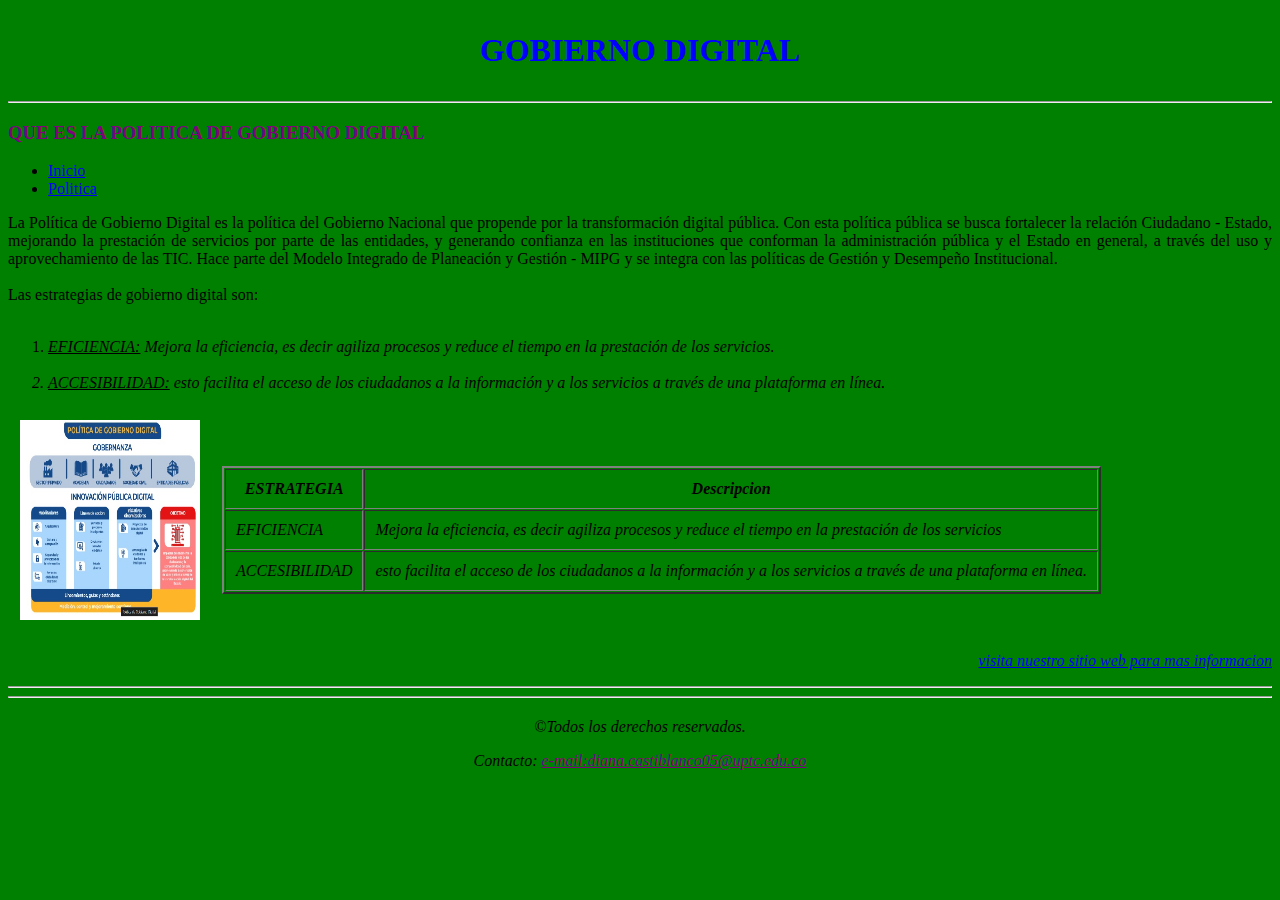
<file: index.html>
<!DOCTYPE html>
<html>
<head>
  <title>GOBIERNO DIGITAL</title> 
<link rel="stylesheet" href="style.css">
</head>
<body>
  <h1 class="titulo">
    <p align="center" ><b style= "color:BLUE">GOBIERNO DIGITAL</b></p>
  </h1><hr>
  <h3>
   <p align="left" ><b style= "color:purple">QUE ES LA POLITICA DE GOBIERNO DIGITAL</b></p>
  </h3>
    <ul>
       <li>
        <a href="index.html">Inicio</a>
       </li>
       <li>
         <a href="objetivo.html">Politica</a>
        </li>
    </ul>
  <p align="justify">La Política de Gobierno Digital es la política del Gobierno Nacional que propende por la transformación digital pública. Con esta política pública se busca fortalecer la relación Ciudadano - Estado, mejorando la prestación de servicios por parte de las entidades, y generando confianza en las instituciones que conforman la administración pública y el Estado en general, a través del uso y aprovechamiento de las TIC. Hace parte del Modelo Integrado de Planeación y Gestión - MIPG y se integra con las políticas de Gestión y Desempeño Institucional.<br><br>
  Las estrategias de gobierno digital son:<br><br>
  <ol>
    <li><em><u>EFICIENCIA:</i></u> Mejora la eficiencia, es decir agiliza procesos
     y reduce el tiempo en la prestación de los servicios.</li><br>
    <li><i><u>ACCESIBILIDAD:</i></u> esto facilita el acceso de los ciudadanos a 
    la   información y a los servicios a través de una plataforma en línea.</li>
    </ol>      
  </p>
  <table border="0" cellpadding="10">
      <tr>
	<td>
          <img src="GD.jpg" alt="Gobierno digital" width="180" height="200">
	</td>
    <td>  
     <p align="center">
     <table border="2" cellpadding="10" cellspacing="1">
      <tr>
	<th>ESTRATEGIA</th>
	<th>Descripcion</th>
      </tr> 
      <tr>
        <td>EFICIENCIA</td>
       	<td>Mejora la eficiencia, es decir agiliza procesos y   reduce el tiempo
        en la prestación de los servicios</td>
      </tr>	
      <tr>
        <td>ACCESIBILIDAD</td>
       	<td>esto facilita el acceso de los ciudadanos a la   información y a los 
        servicios a través de una plataforma en línea.</td>
       </tr>
     </table>
     </td>
     </tr>
   </table>
  </p>
  <p align="right">  
    <a href="https://gobiernodigital.mintic.gov.co/portal/Politica-de-Gobierno-Digital/" target="_blak">visita nuestro sitio web para mas informacion</a>
  </p><hr><hr>
   <footer style="text-align:center; color white; margin-top:20px"> 
        <p>&copy;Todos los derechos reservados.</p>
        <p>Contacto: <a href="mailto:diana.castiblanco05@uptc.edu.co" style="color:purple;">e-mail:diana.castiblanco05@uptc.edu.co</a></p>
    </footer> 
</body>
</html>
</file>
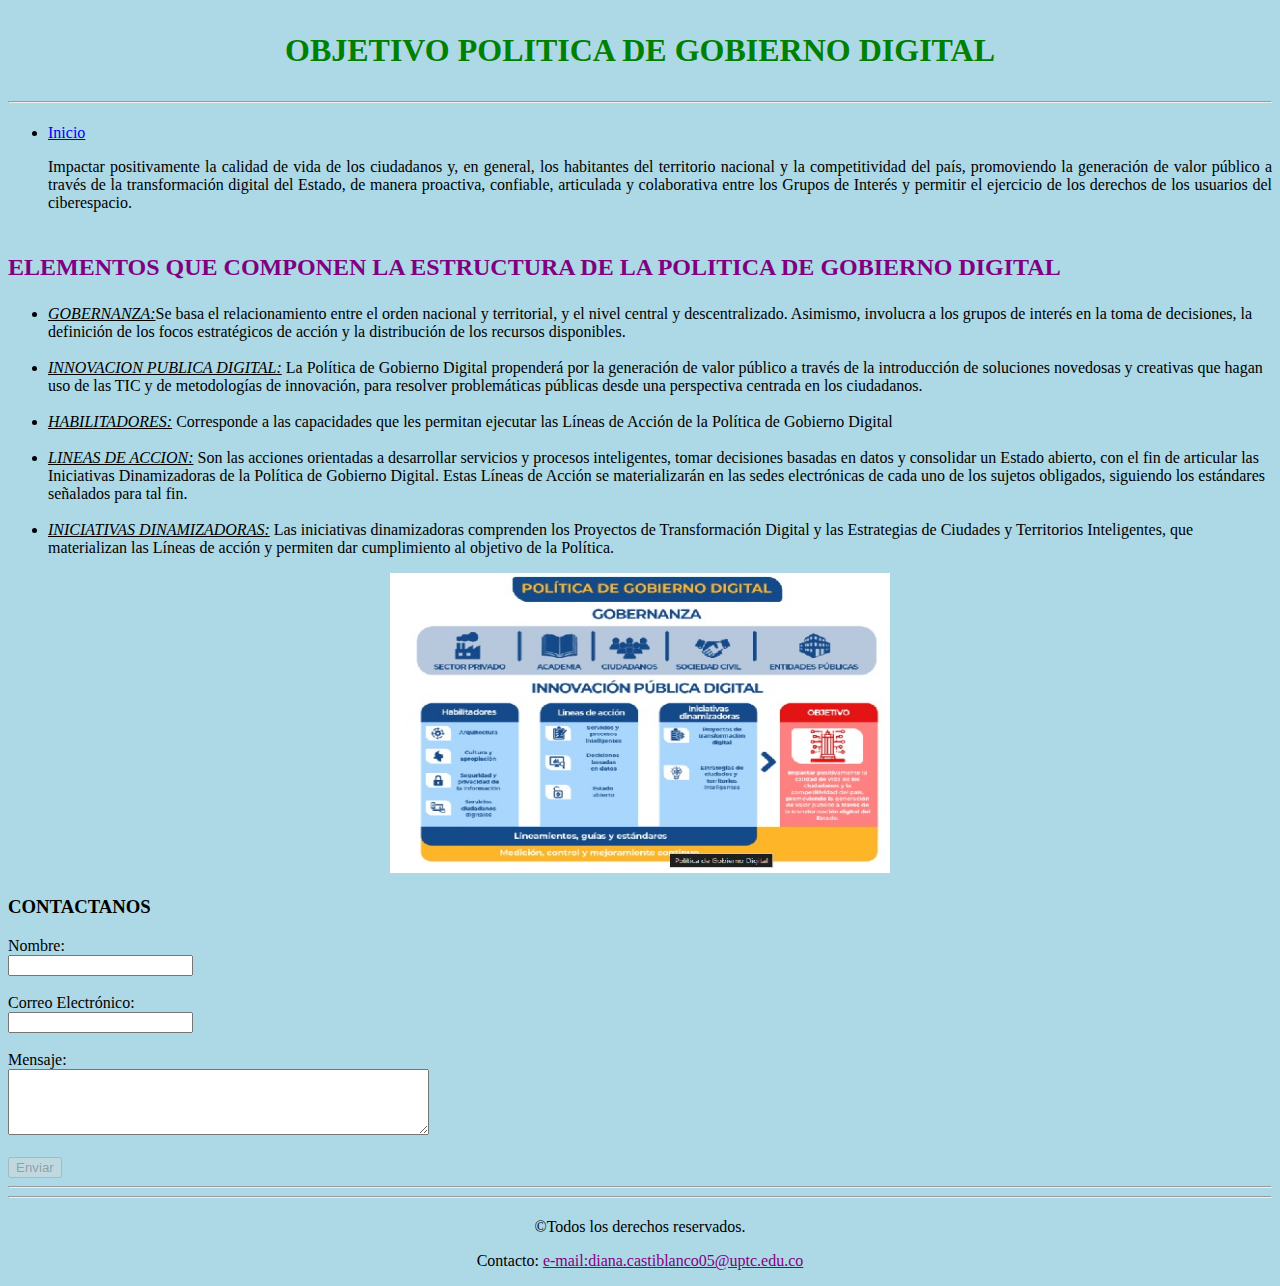
<file: objetivo.html>
<!DOCTYPE html>
<html>
<head>
  <title>GOBIERNO DIGITAL</title> 
</head>
<body style= "background-color:lightblue">
  <h1>
    <p align="center" ><b style= "color:green">OBJETIVO POLITICA DE GOBIERNO DIGITAL</b></p><hr>
  </h1>
      <ul>
       <li>
        <a href="index.html">Inicio</a>
       </li>
  <p align="justify">Impactar positivamente la calidad de vida de los ciudadanos y, en general, los habitantes del territorio nacional y la competitividad del país, promoviendo la generación de valor público a través de la transformación digital del Estado, de manera proactiva, confiable, articulada y colaborativa entre los Grupos de Interés y permitir el ejercicio de los derechos de los usuarios del ciberespacio.<br><br>
</p>
</ul>
<h2>
    <p align="left" ><b style= "color:purple">ELEMENTOS QUE COMPONEN LA ESTRUCTURA DE LA POLITICA DE GOBIERNO DIGITAL</b></p>
  </h2>
    <ul>
      <li><i><u>GOBERNANZA:</i></u>Se basa el relacionamiento entre el orden nacional y territorial, y el nivel central y descentralizado. Asimismo, involucra a los grupos de interés en la toma de decisiones, la definición de los focos estratégicos de acción y la distribución de los recursos disponibles.
      </li><br>
      <li><i><u>INNOVACION PUBLICA DIGITAL:</i></u>  La Política de Gobierno Digital propenderá por la generación de valor público a través de la introducción de soluciones novedosas y creativas que hagan uso de las TIC y de metodologías de innovación, para resolver problemáticas públicas desde una perspectiva centrada en los ciudadanos.
       </li><br>
       <li><i><u>HABILITADORES:</i></u> Corresponde a las capacidades que les permitan ejecutar las Líneas de Acción de la Política de Gobierno Digital
       </li><br>
       <li><i><u>LINEAS DE ACCION:</i></u>  Son las acciones orientadas a desarrollar servicios y procesos inteligentes, tomar decisiones basadas en datos y consolidar un Estado abierto, con el fin de articular las Iniciativas Dinamizadoras de la Política de Gobierno Digital. Estas Líneas de Acción se materializarán en las sedes electrónicas de cada uno de los sujetos obligados, siguiendo los estándares señalados para tal fin.
       </li><br>
       <li><i><u>INICIATIVAS DINAMIZADORAS:</i></u>  Las iniciativas dinamizadoras comprenden los Proyectos de Transformación Digital y las Estrategias de Ciudades y Territorios Inteligentes, que materializan las Líneas de acción y permiten dar cumplimiento al objetivo de la Política.
       </li>
    </ul>      
  </p>
<p align="center">
     <img src="GD.jpg" alt="Gobierno digital" width="500" height="300">
  </p>
  <h3>CONTACTANOS</h3>
    <form id="contact-form">
    <label for="name">Nombre:</label><br>
    <input type="text" id="name" name="name" required><br><br>

    <label for="email">Correo Electrónico:</label><br>
    <input type="email" id="email" name="email" required><br><br>

    <label for="message">Mensaje:</label><br>
    <textarea id="message" name="message" rows="4" cols="50"></textarea><br><br>

    <button type="submit">Enviar</button>
  </form><hr><hr>
   <footer style="text-align:center; color white; margin-top:20px"> 
        <p>&copy;Todos los derechos reservados.</p>
        <p>Contacto: <a href="mailto:diana.castiblanco05@uptc.edu.co" style="color:purple;">e-mail:diana.castiblanco05@uptc.edu.co</a></p>
    </footer>
 <script src="formulario.js"></script>
  </body>
</html>
</file>
<file: style.css>
body {
background-color: green;
}

.titulo{
 background-image:"GD.jpg" ;
 background-size: cover;
 background-repeat: no-repeat;
 text-align: center
 padding: 20px;
 color: black;
}
</file>
